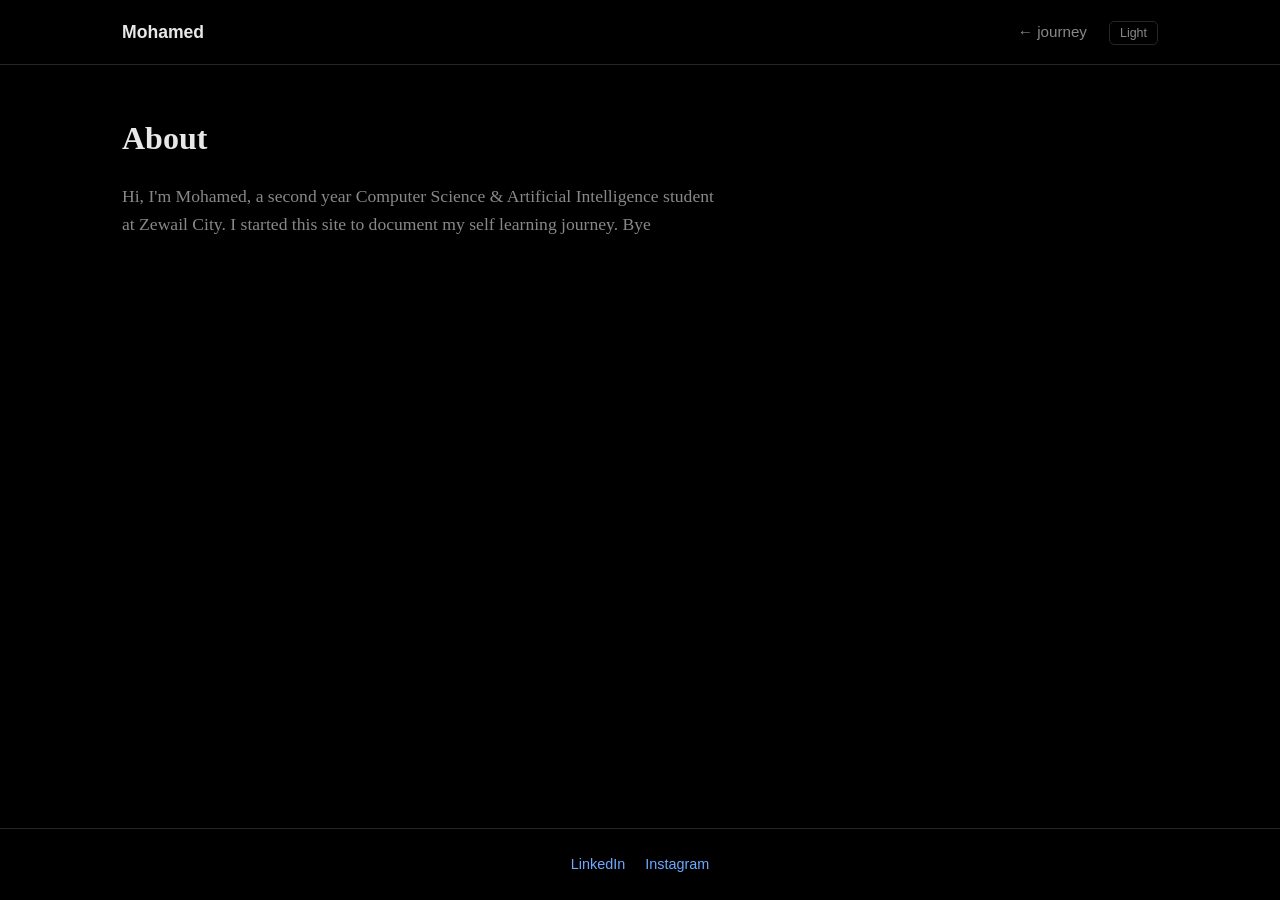
<file: about.html>
<!DOCTYPE html>
<html lang="en">
<head>
<meta charset="UTF-8">
<meta name="viewport" content="width=device-width, initial-scale=1.0">
<title>About — Mohamed</title>
<link rel="stylesheet" href="style.css">
</head>
<body>

<header class="top">
  <div class="wrap">
    <div class="logo">Mohamed</div>
    <nav>
      <a href="index.html">← journey</a>
      <button id="themeToggle" class="theme-btn" style="margin-left:18px">Light</button>
    </nav>
  </div>
</header>

<main>
  <div class="wrap">
    <h1>About</h1>
    <p class="sub" style="font-size:1.1rem;max-width:600px">
      Hi, I'm Mohamed, a second year Computer Science & Artificial Intelligence student at Zewail City.
      I started this site to document my self learning journey. Bye
    </p>
  </div>
</main>

<footer>
  <div class="wrap">
    <a href="https://www.linkedin.com/in/mohamed-wael-418222268?utm_source=share_via&utm_content=profile&utm_medium=member_android"_blank">LinkedIn</a>
    <a href="https://www.instagram.com/_mohamedw1?igsh=MWtlYnR4NnJldHNsYw==" target="_blank">Instagram</a>
  </div>
</footer>

<script src="theme.js"></script>
</body>
</html>
</file>
<file: style.css>
:root{
  --bg:#ffffff;
  --bg-soft:#f6f6f7;
  --text:#111114;
  --text-dim:#5b5b63;
  --border:#dcdce0;
  --accent:#2563eb;
  --code-bg:#f1f1f3;
  --line:#dcdce0;
  --mono: "Courier New", monospace;
  --serif: "Georgia", serif;
  --sans: "Arial Narrow","Arial",sans-serif;
}

[data-theme="dark"]{
  --bg:#000000;
  --bg-soft:#0c0c0c;
  --text:#e8e8e8;
  --text-dim:#888888;
  --border:#262626;
  --accent:#6ea8ff;
  --code-bg:#111111;
  --line:#262626;
}

*{box-sizing:border-box}
html,body{height:100%;margin:0}
body{
  font-family:var(--serif);
  background:var(--bg);
  color:var(--text);
  line-height:1.6;
  transition:background .2s,color .2s;
  min-height:100vh;
  display:flex;
  flex-direction:column;
}

a{color:var(--accent);text-decoration:none}
a:hover{text-decoration:underline}

/* ── THEME BUTTON ── */
.theme-btn{
  font-family:var(--sans);
  background:none;
  border:1px solid var(--border);
  color:var(--text-dim);
  padding:4px 10px;
  border-radius:5px;
  cursor:pointer;
  font-size:.78rem;
}
.theme-btn:hover{border-color:var(--accent);color:var(--accent)}

/* ── TIMELINE PAGE ── */
.timeline-wrap{
  position:relative;
  max-width:900px;
  margin:0 auto;
  padding:60px 20px 120px;
  width:100%;
}

/* vertical center line */
.timeline-wrap::before{
  content:'';
  position:absolute;
  left:50%;
  top:0;
  bottom:0;
  width:2px;
  background:var(--line);
  transform:translateX(-50%);
}

/* top dot */
.timeline-wrap::after{
  content:'';
  position:absolute;
  left:50%;
  top:40px;
  width:12px;
  height:12px;
  border-radius:50%;
  background:var(--text-dim);
  transform:translateX(-50%);
}

.timeline-header{
  text-align:center;
  margin-bottom:60px;
  position:relative;
  z-index:1;
}
.timeline-header h1{
  font-size:1.4rem;
  margin:0;
  font-family:var(--sans);
  font-weight:700;
}
.tl-theme{position:absolute;top:0;right:0}

/* scroll to start button */
.scroll-start-btn{
  position:fixed;
  bottom:32px;
  left:32px;
  font-family:var(--mono);
  font-size:.78rem;
  background:var(--bg-soft);
  border:1px solid var(--border);
  color:var(--text-dim);
  padding:8px 14px;
  border-radius:6px;
  cursor:pointer;
  z-index:100;
  transition:border-color .2s,color .2s;
}
.scroll-start-btn:hover{border-color:var(--accent);color:var(--accent)}

/* ── BRANCH ── */
.branch{
  display:flex;
  align-items:center;
  margin-bottom:48px;
  position:relative;
}

/* right branch */
.branch.right{flex-direction:row;justify-content:flex-end;padding-right:calc(50% + 32px)}
/* left branch */
.branch.left{flex-direction:row-reverse;justify-content:flex-end;padding-left:calc(50% + 32px)}

/* horizontal connector line */
.branch::before{
  content:'';
  position:absolute;
  top:50%;
  width:30px;
  height:2px;
  background:var(--border);
}
.branch.right::before{right:calc(50% + 2px)}
.branch.left::before{left:calc(50% + 2px)}

/* dot on the line */
.branch::after{
  content:'';
  position:absolute;
  left:50%;
  top:50%;
  width:10px;
  height:10px;
  border-radius:50%;
  background:var(--accent);
  transform:translate(-50%,-50%);
  z-index:2;
}

/* card */
.branch-card{
  background:var(--bg-soft);
  border:1px solid var(--border);
  border-radius:10px;
  padding:14px 18px;
  max-width:320px;
  width:100%;
  transition:border-color .2s,transform .15s;
  position:relative;
}
.branch-card.has-content{cursor:pointer}
.branch-card.has-content:hover{border-color:var(--accent);transform:translateY(-2px)}
.branch-card.no-content{opacity:.45;cursor:default}

.branch-card .branch-num{
  font-family:var(--mono);
  font-size:.72rem;
  color:var(--text-dim);
  margin-bottom:4px;
}
.branch-card h2{
  font-family:var(--sans);
  font-size:1rem;
  font-weight:700;
  margin:0 0 4px;
}
.branch-card p{
  font-family:var(--sans);
  font-size:.82rem;
  color:var(--text-dim);
  margin:0;
}
.branch-card .lock{
  font-size:.75rem;
  color:var(--text-dim);
  font-family:var(--mono);
  margin-top:6px;
}

/* empty state */
.timeline-empty{
  text-align:center;
  color:var(--text-dim);
  font-family:var(--sans);
  font-size:.95rem;
  padding:40px 0;
  position:relative;
  z-index:1;
}

/* bottom cap dot */
.timeline-end{
  position:relative;
  z-index:1;
  display:flex;
  justify-content:center;
  margin-top:20px;
}
.timeline-end span{
  width:12px;height:12px;
  border-radius:50%;
  background:var(--accent);
  display:block;
}

/* ── ARTICLE PAGE ── */
.wrap{max-width:1100px;margin:0 auto;padding:0 32px;width:100%}
header.top{border-bottom:1px solid var(--border);padding:18px 0}
header.top .wrap{display:flex;justify-content:space-between;align-items:center}
.logo{font-weight:700;font-size:1.1rem;font-family:var(--sans)}
nav a{margin-left:18px;color:var(--text-dim);font-size:.95rem;font-family:var(--sans)}
nav a:hover{color:var(--text)}
main{flex:1 0 auto;padding:48px 0 80px;width:100%}
h1{font-size:2rem;margin:0 0 6px;font-family:var(--serif);font-weight:700}
.sub{color:var(--text-dim);font-size:1rem;margin-bottom:2em}
.back-link{display:inline-block;margin-bottom:20px;font-family:var(--sans);font-size:.9rem;color:var(--text-dim)}

/* article body */
.article-body{font-size:1.05rem;color:var(--text);max-width:760px}
.article-body p{margin:0 0 1.2em}
.article-body h1{font-size:1.9rem;margin:1.6em 0 .6em}
.article-body h2{font-size:1.5rem;margin:1.4em 0 .6em}
.article-body h3{font-size:1.25rem;margin:1.2em 0 .5em}
.article-body h4,.article-body h5,.article-body h6{font-size:1rem;margin:1em 0 .4em}
.article-body strong{font-weight:700}
.article-body em{font-style:italic}
.article-body img{max-width:100%;border-radius:6px;border:1px solid var(--border);margin:1em 0;display:block}
.article-body pre{margin:1.2em 0;background:var(--code-bg);border:1px solid var(--border);border-radius:6px;padding:14px;overflow:auto;font-size:.9rem;font-family:var(--mono)}
.article-body code{font-family:var(--mono);background:var(--code-bg);padding:2px 5px;border-radius:4px;font-size:.9em}
.article-body pre code{background:none;padding:0}

footer{border-top:1px solid var(--border);padding:24px 0;text-align:center;color:var(--text-dim);font-size:.9rem;font-family:var(--sans);flex-shrink:0}
footer a{margin:0 8px}

/* ── WRITER ── */
.field{margin-bottom:18px}
.field label{display:block;font-family:var(--sans);font-size:.85rem;color:var(--text-dim);margin-bottom:6px}
.btn{font-family:var(--sans);background:var(--bg-soft);border:1px solid var(--border);color:var(--text);padding:8px 14px;border-radius:6px;cursor:pointer;font-size:.9rem;display:inline-flex;align-items:center;gap:6px}
.btn:hover{border-color:var(--accent);color:var(--accent)}
.btn.primary{background:var(--accent);color:#fff;border-color:var(--accent)}
.btn.primary:hover{opacity:.9;color:#fff}
.row{display:flex;gap:12px;flex-wrap:wrap;margin-top:10px}
.row>*{flex:1;min-width:200px}
textarea,input[type=text],input[type=email],input[type=password]{
  font-family:var(--sans);background:var(--code-bg);color:var(--text);
  border:1px solid var(--border);border-radius:6px;padding:10px;width:100%;font-size:.95rem;
}
textarea{resize:vertical;min-height:100px}
.upload-zone{border:2px dashed var(--border);border-radius:8px;padding:40px 20px;text-align:center;cursor:pointer;color:var(--text-dim);font-family:var(--sans);font-size:.95rem;transition:border-color .2s}
.upload-zone:hover,.upload-zone.drag-over{border-color:var(--accent);color:var(--accent)}
.upload-zone input{display:none}
.preview-box{min-height:200px;border:1px solid var(--border);border-radius:6px;padding:16px;background:var(--bg);font-size:1rem;line-height:1.7;overflow:auto;max-height:500px}
.preview-box h1{font-size:1.6rem;margin:.8em 0 .4em}
.preview-box h2{font-size:1.3rem;margin:.8em 0 .4em}
.preview-box h3{font-size:1.1rem;margin:.8em 0 .4em}
.preview-box p{margin:0 0 .9em}
.preview-box pre{background:var(--code-bg);border:1px solid var(--border);border-radius:6px;padding:12px;overflow:auto;font-family:var(--mono);font-size:.88rem;margin:.8em 0}
.preview-box code{font-family:var(--mono);background:var(--code-bg);padding:2px 5px;border-radius:4px}
.preview-box img{max-width:100%;border-radius:6px;margin:.6em 0;display:block}
.extra-block{border:1px solid var(--border);border-radius:8px;padding:14px;background:var(--bg-soft);margin-bottom:16px;display:flex;flex-direction:column;gap:10px}
.extra-block-head{display:flex;justify-content:space-between;align-items:center}
.extra-block-head span{font-family:var(--sans);font-size:.75rem;color:var(--text-dim);text-transform:uppercase;font-weight:600}
.small-btn{font-family:var(--sans);font-size:.78rem;background:none;border:1px solid var(--border);border-radius:4px;padding:3px 8px;cursor:pointer;color:var(--text-dim)}
.small-btn:hover{color:var(--accent);border-color:var(--accent)}
.pos-select,.add-extra-row select{font-family:var(--sans);font-size:.8rem;padding:4px 6px;border-radius:4px;border:1px solid var(--border);background:var(--bg);color:var(--text)}
.add-extra-row{display:flex;gap:8px;flex-wrap:wrap;margin-bottom:20px}
.draft-item{display:flex;justify-content:space-between;align-items:center;padding:12px 0;border-bottom:1px solid var(--border)}
.draft-item:last-child{border-bottom:none}
.status{font-family:var(--sans);font-size:.72rem;padding:2px 6px;border-radius:4px;border:1px solid var(--border);margin-left:8px}
.status.published{color:#22c55e;border-color:#22c55e}
.status.draft{color:var(--text-dim)}
.login-box{max-width:340px;margin:60px auto;text-align:center}
#msg{font-family:var(--sans);font-size:.9rem;margin-top:10px}
img.preview{max-width:100%;border-radius:6px;border:1px solid var(--border);margin-top:4px}
.status-bar{font-family:var(--sans);font-size:.85rem;color:var(--text-dim);padding:8px 0}

@media(max-width:700px){
  .branch.right{padding-right:calc(50% + 16px)}
  .branch.left{padding-left:calc(50% + 16px)}
  .branch-card{max-width:220px;padding:10px 12px}
  .branch-card h2{font-size:.9rem}
}
</file>
